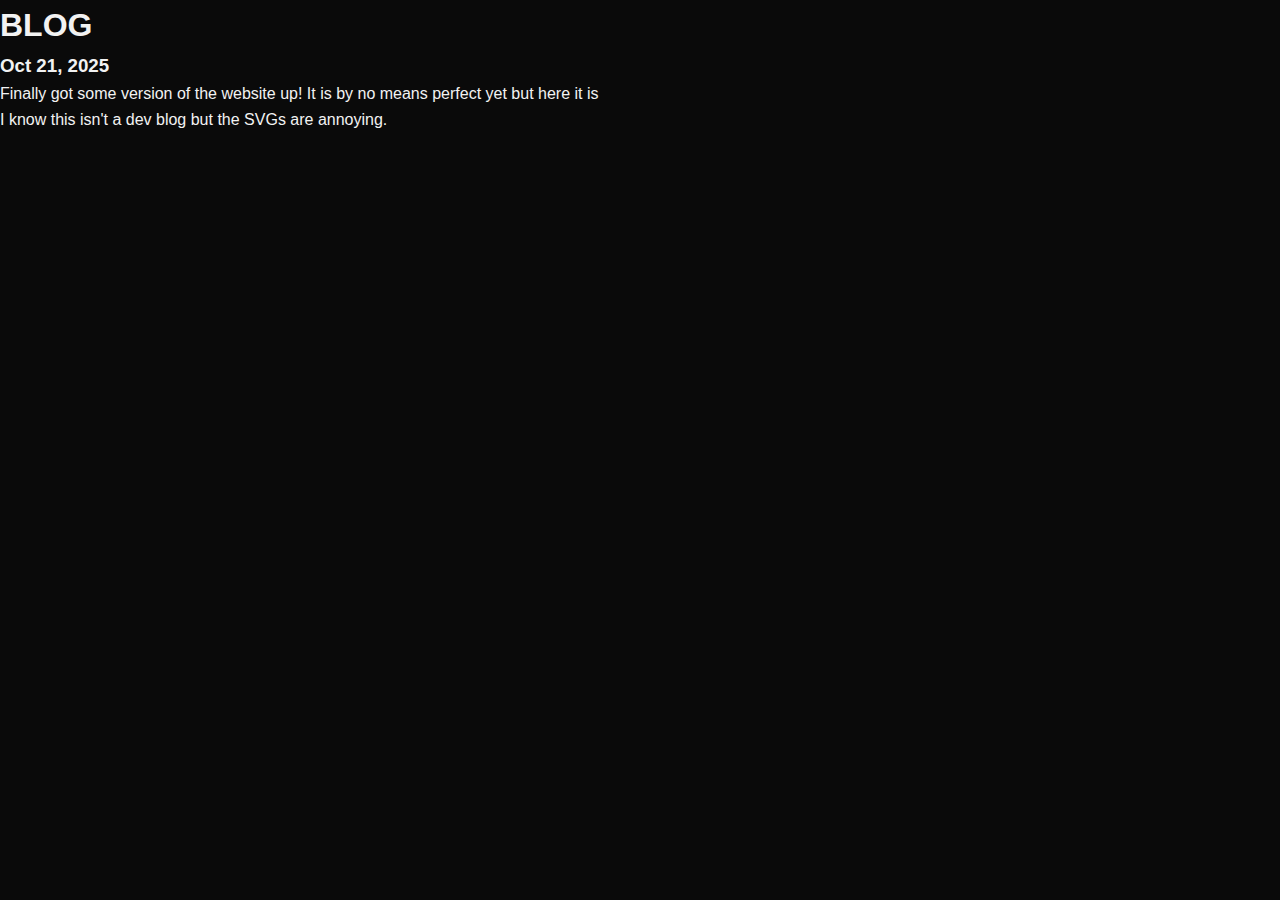
<file: blog.html>
<!DOCTYPE html>

<html>

<head>
    <link rel="stylesheet" href="styles.css" />
    <title>FUTUREVOID Blog</title>
    <meta charset="UTF-8" />
    <link rel="icon" href="favicon.ico" type="image/x-icon" />
    <!-- Google tag (gtag.js) -->
    <script async src="https://www.googletagmanager.com/gtag/js?id=G-BVZHS87LKG"></script>
    <script>
        window.dataLayer = window.dataLayer || [];
        function gtag() { dataLayer.push(arguments); }
        gtag('js', new Date());

        gtag('config', 'G-BVZHS87LKG');
    </script>
</head>

<body>
    <h1>BLOG</h1>
    <h3>Oct 21, 2025</h3>
    <p>Finally got some version of the website up! It is by no means perfect yet but here it is</p>
    <p>I know this isn't a dev blog but the SVGs are annoying.</p>
</body>

</html>
</file>
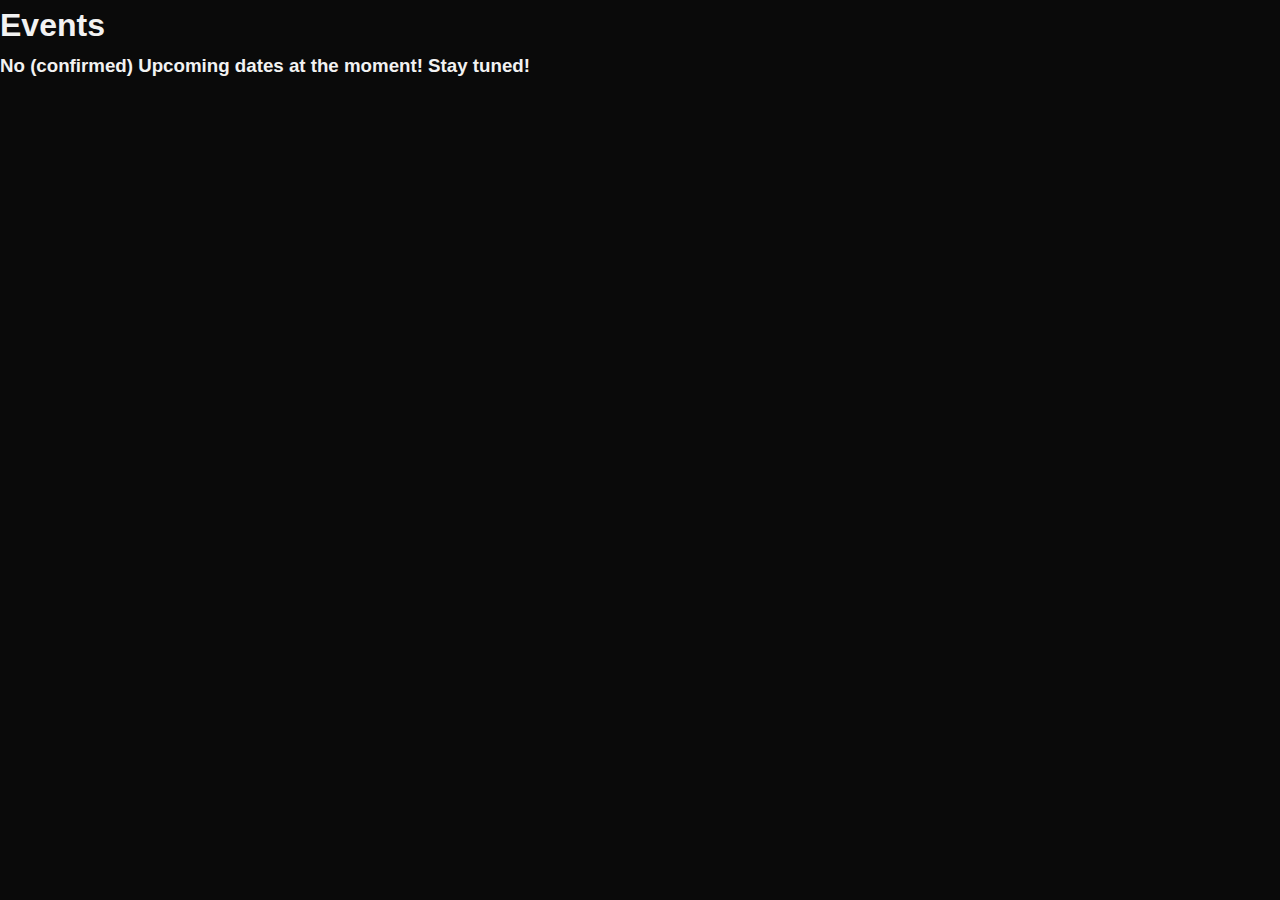
<file: dates.html>
<!DOCTYPE html>

<html>

<head>
    <link rel="stylesheet" href="styles.css" />
    <title>Events</title>
    <meta charset="UTF-8" />
    <link rel="icon" href="favicon.ico" type="image/x-icon" />
</head>

<body>
    <h1>Events</h1>
    <h3>No (confirmed) Upcoming dates at the moment! Stay tuned!</h3>
</body>

</html>
</file>
<file: styles.css>
/* Reset + base */
* {
    margin: 0;
    padding: 0;
    box-sizing: border-box;
}

body {
    font-family: 'Unbounded', sans-serif;
    background-color: #0a0a0a;
    color: #f2f2f2;
    line-height: 1.6;
}

a {
    color: #ff2a2a;
    text-decoration: none;
}

a:hover {
    text-decoration: underline;
}

/* Header */
.main-header {
    background-color: #111;
    padding: 1rem 2rem;
    display: flex;
    justify-content: space-between;
    align-items: center;
}

.main-header .logo {
    font-size: 1.8rem;
    font-weight: bold;
    letter-spacing: 2px;
}

.main-header nav ul {
    list-style: none;
    display: flex;
    gap: 1rem;
}

.main-header nav a {
    color: #f2f2f2;
    text-transform: uppercase;
}

/* Hero Section */
.hero {
    position: relative;
    height: 90vh;
    display: flex;
    align-items: center;
    justify-content: center;
    overflow: hidden;
}

.hero-content {
    position: relative;
    z-index: 2;
    text-align: center;
    color: white;
    padding: 2rem;
    max-width: 800px;
}

.hero-background-image {
    position: absolute;
    top: 0;
    left: 0;
    width: 100%;
    height: 100%;
    object-fit: cover;
    z-index: 1;
    opacity: 0.2;
    /* Adjust for readability */
    filter: grayscale(20%) contrast(1.2);
    /* Optional stylistic tweak */
}

.hero::after {
    content: "";
    position: absolute;
    inset: 0;
    background-color: rgba(0, 0, 0, 0.6);
    /* dark overlay */
    z-index: 0;
}


.hero-image {
    position: relative;
    z-index: 1;
    /* Keep above overlay */
    max-width: 80%;
    height: auto;
    margin-top: 2rem;
    border-radius: 8px;
    /* Optional */
}

.hero h1 {
    font-size: 4rem;
    margin-bottom: 1rem;
    text-transform: uppercase;
}

.hero p {
    font-size: 1.3rem;
    margin-bottom: 2rem;
}

.btn {
    background: #ff2a2a;
    color: #fff;
    padding: 0.75rem 2rem;
    border: none;
    border-radius: 4px;
    font-weight: bold;
    cursor: pointer;
}

/* Section Styling */
section {
    padding: 4rem 2rem;
    max-width: 1000px;
    margin: 0 auto;
}

.music-section iframe,
.embeds iframe {
    margin-bottom: 1.5rem;
    border: none;
}

/* Blog Styling */
.blog-section {
    max-width: 800px;
    margin: 2rem auto;
}

.blog-post {
    margin-bottom: 2.5rem;
    border-bottom: 1px solid #333;
    padding-bottom: 1rem;
}

.blog-post h2 {
    font-size: 1.8rem;
    margin-bottom: 0.5rem;
}

.blog-post .date {
    font-size: 0.9rem;
    color: #888;
    margin-bottom: 1rem;
}

/* Tour Section */
.tour-dates {
    list-style: none;
    padding: 0;
}

.tour-dates li {
    margin-bottom: 1rem;
    font-size: 1.2rem;
}

/* Contact & Social */
.social-icons img {
    width: 32px;
    margin-right: 1rem;
}

/* Footer */
footer {
    text-align: center;
    padding: 2rem;
    background-color: #111;
    color: #777;
    font-size: 0.9rem;
}

/* Responsive */
@media (max-width: 768px) {
    .main-header nav ul {
        flex-direction: column;
        gap: 0.5rem;
    }

    .hero h1 {
        font-size: 2.5rem;
    }
}

/* Header */
.main-header {
    background-color: #111;
    padding: 1rem 2rem;
    display: flex;
    justify-content: space-between;
    align-items: center;
}

.main-header .logo img {
    height: 50px;
    /* Adjust the height based on your logo's size */
    width: auto;
    /* Maintain aspect ratio */
    object-fit: contain;
    /* Make sure the logo fits properly */
}

.main-header nav ul {
    list-style: none;
    display: flex;
    gap: 1rem;
}

.main-header nav a {
    color: #f2f2f2;
    text-transform: uppercase;
}
</file>
